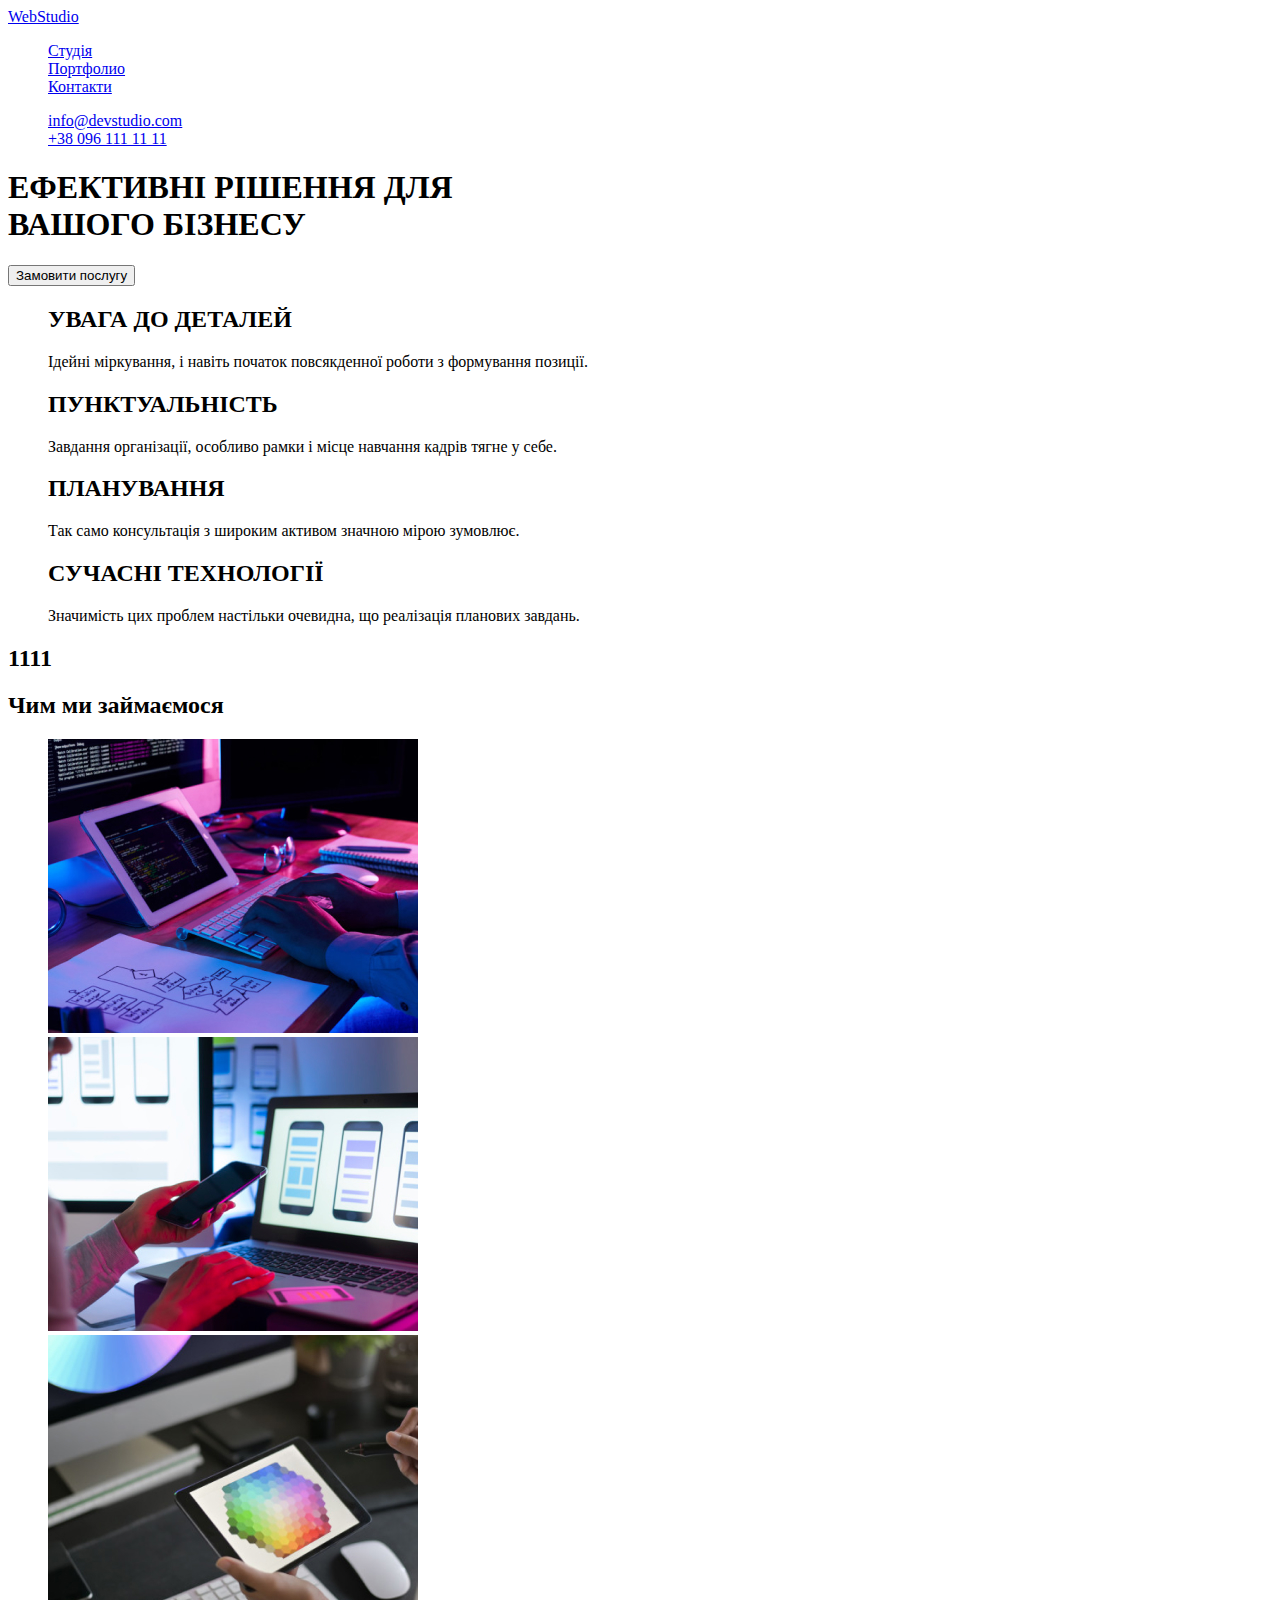
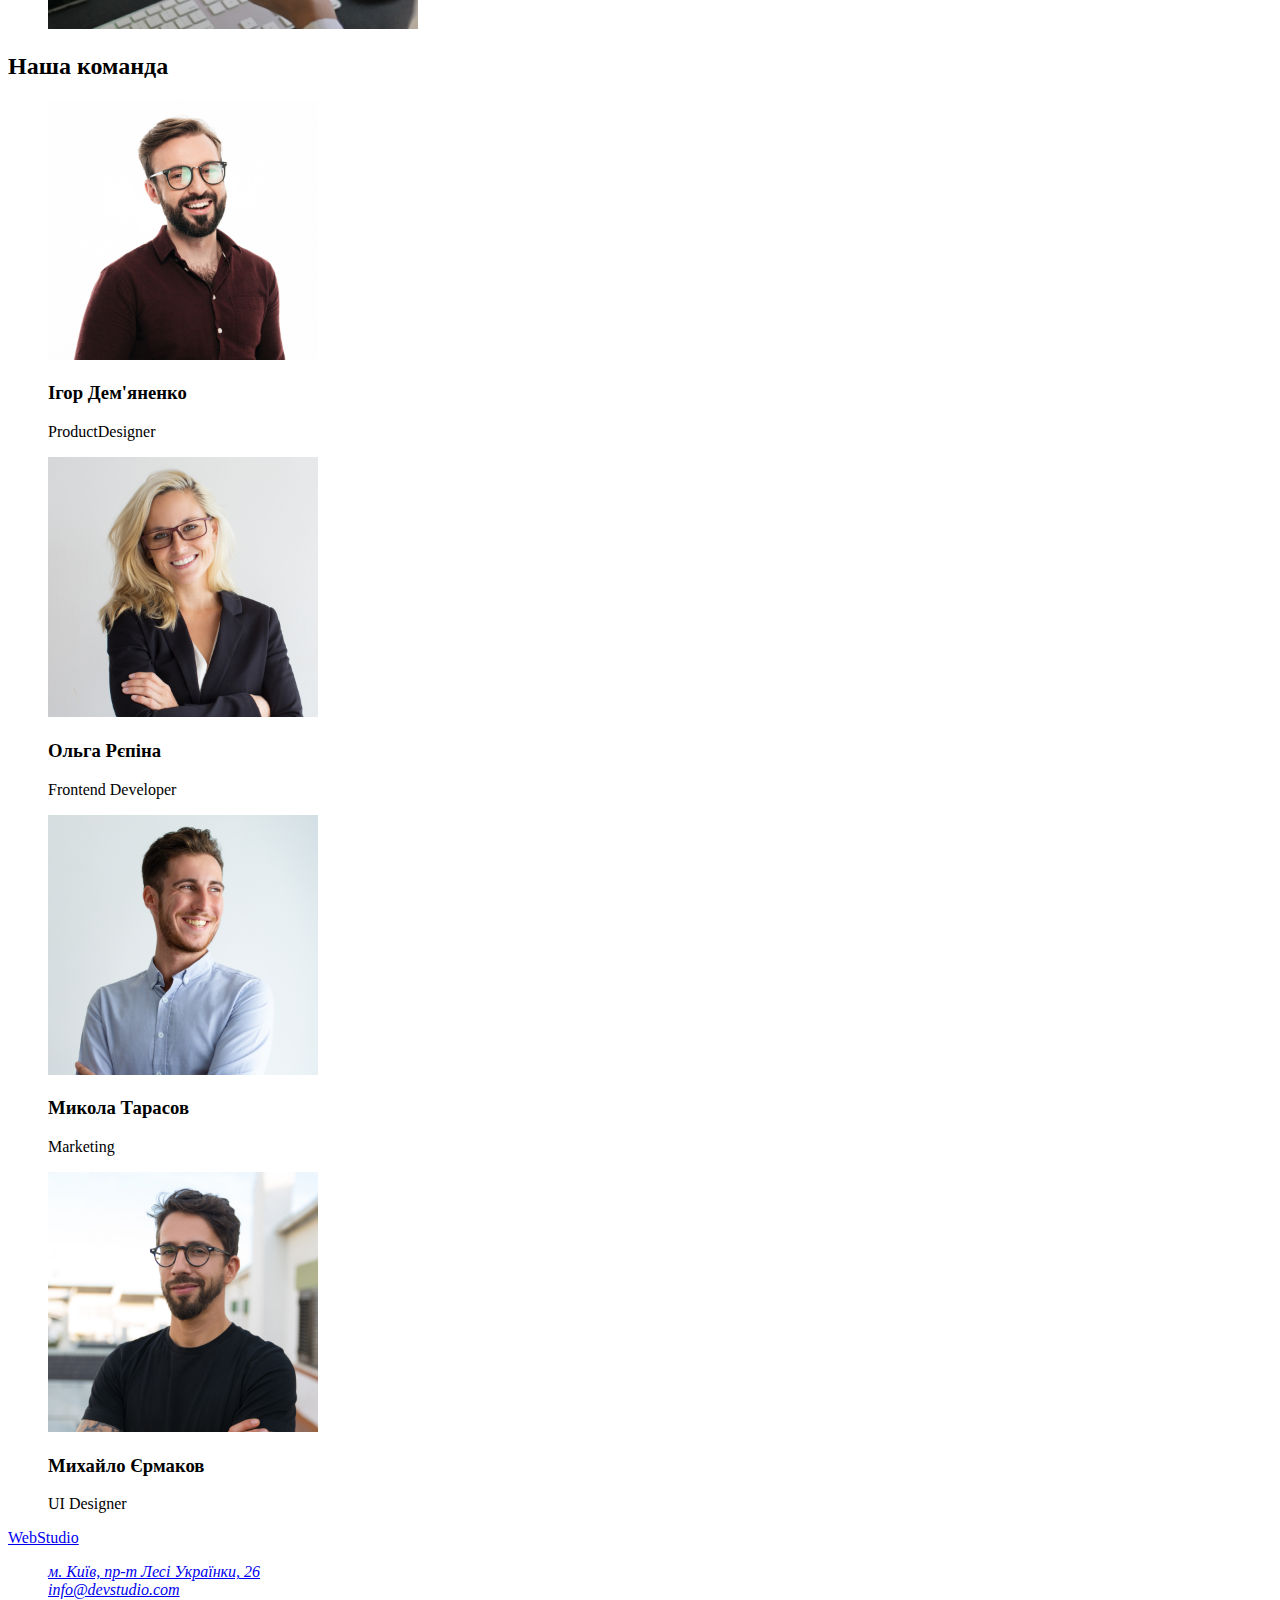
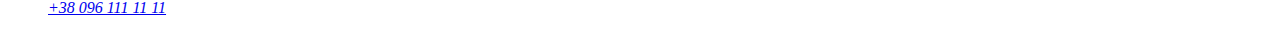
<file: index.html>
<!DOCTYPE html>
<html lang="en">
  <head>
    <meta charset="UTF-8" />
    <meta http-equiv="X-UA-Compatible" content="IE=edge" />
    <meta name="viewport" content="width=device-width, initial-scale=1.0" />
    <link rel="preconnect" href="https://fonts.googleapis.com" />
    <link rel="preconnect" href="https://fonts.gstatic.com" crossorigin />
    <link
      href="https://fonts.googleapis.com/css2?family=Roboto&display=swap"
      rel="stylesheet"
    />

    <link rel="stylesheet" href="./styles.css" />
    <title>Document</title>
  </head>
  <body>
    <!--шапка-->
    <header>
      <div>
        <nav>
          <a href="webstudio">WebStudio</a>
          <ul>
            <li><a href="studia">Студія</a></li>
            <li><a href="portfolio">Портфолио</a></li>
            <li><a href="kontakts">Контакти</a></li>
          </ul>
        </nav>

        <ul>
          <li><a href="mailto:info@devstudio.com">info@devstudio.com</a></li>
          <li><a href="tel:+380961111111"> +38 096 111 11 11</a></li>
        </ul>
      </div>
    </header>
    <!--герой-->
    <main>
      <section>
        <h1>ЕФЕКТИВНІ РІШЕННЯ ДЛЯ<br>ВАШОГО БІЗНЕСУ</br></h1>
        <!--Питання!!!-->
        <button type="button">Замовити послугу</button>
      </section>

      <section>
        <ul>
          <li>
            <h2>УВАГА ДО ДЕТАЛЕЙ</h2>
            <p></p>
              Ідейні міркування, і навіть початок повсякденної роботи з
              формування позиції.
            </p>
          </li>
          <li>
            <h2>ПУНКТУАЛЬНІСТЬ</h2>
            <p>
              Завдання організації, особливо рамки і місце навчання кадрів тягне
              у себе.
            </p>
          </li>
          <li>
            <h2>ПЛАНУВАННЯ</h2>
            <p>
              Так само консультація з широким активом значною мірою зумовлює.
            </p>
          </li>
          <li>
            <h2>СУЧАСНІ ТЕХНОЛОГІЇ</h2>
            <p>
              Значимість цих проблем настільки очевидна, що реалізація планових
              завдань.
            </p>
          </li>
        </ul>
      </section>
      <!--Чим ми займаемося-->

      <section>
        <h2>1111</h2>
        <h2>Чим ми займаємося</h2>
        <ul>
          <li>
            <img src="./images/netbook.jpg" alt="netbook" width="370" />
          </li>
          <li>
            <img src="./images/notebook.jpg" alt="notebook" width="370" />
          </li>
          <li><img src="./images/tablet.jpg" alt="tablet" width="370" /></li>
        </ul>
      </section>

      <!--Наша команда-->
      <section>
        <h2>Наша команда</h2>
        <ul>
          <li>
            <img src="./images/igor.jpg" alt="igor" width="270" />
            <h3>Ігор Дем'яненко</h3>
            <p>ProductDesigner</p>
          </li>
          <li>
            <img src=".//images/olga.jpg" alt="olga" width="270" />
            <h3>Ольга Рєпіна</h3>
            <p>Frontend Developer</p>
          </li>
          <li>
            <img src=".//images/mikola.jpg" alt="mikola" width="270" />
            <h3>Микола Тарасов</h3>
            <p>Marketing</p>
          </li>
          <li>
            <img src=".//images/mihail.jpg" alt="mihail" width="270" />
            <h3>Михайло Єрмаков</h3>
            <p>UI Designer</p>
          </li>
        </ul>
      </section>
    </main>

    <!--Футер-->
    <footer>
      <a href="webstudio">WebStudio</a>

      <address>
        <ul>
          <li>
            <a
              href="https://www.google.com/maps/place/%D0%B1%D1%83%D0%BB.+%D0%9B%D0%B5%D1%81%D0%B8+%D0%A3%D0%BA%D1%80%D0%B0%D0%B8%D0%BD%D0%BA%D0%B8,+26,+%D0%9A%D0%B8%D0%B5%D0%B2,+02000/@50.4265807,30.5361918,17z/data=!3m1!4b1!4m5!3m4!1s0x40d4cf0e033ecbe9:0x57a4dffefec77da0!8m2!3d50.4265807!4d30.5383859"
              target="_blank"
              rel="noopener noreferrer"
              >м. Київ, пр-т Лесі Українки, 26</a
            >
          </li>
          <li><a href="mailto:info@devstudio.com">info@devstudio.com</a></li>
          <li><a href="tel:+38 096 111 11 11">+38 096 111 11 11</a></li>
        </ul>
      </address>
    </footer>
  </body>
</html>
</file>
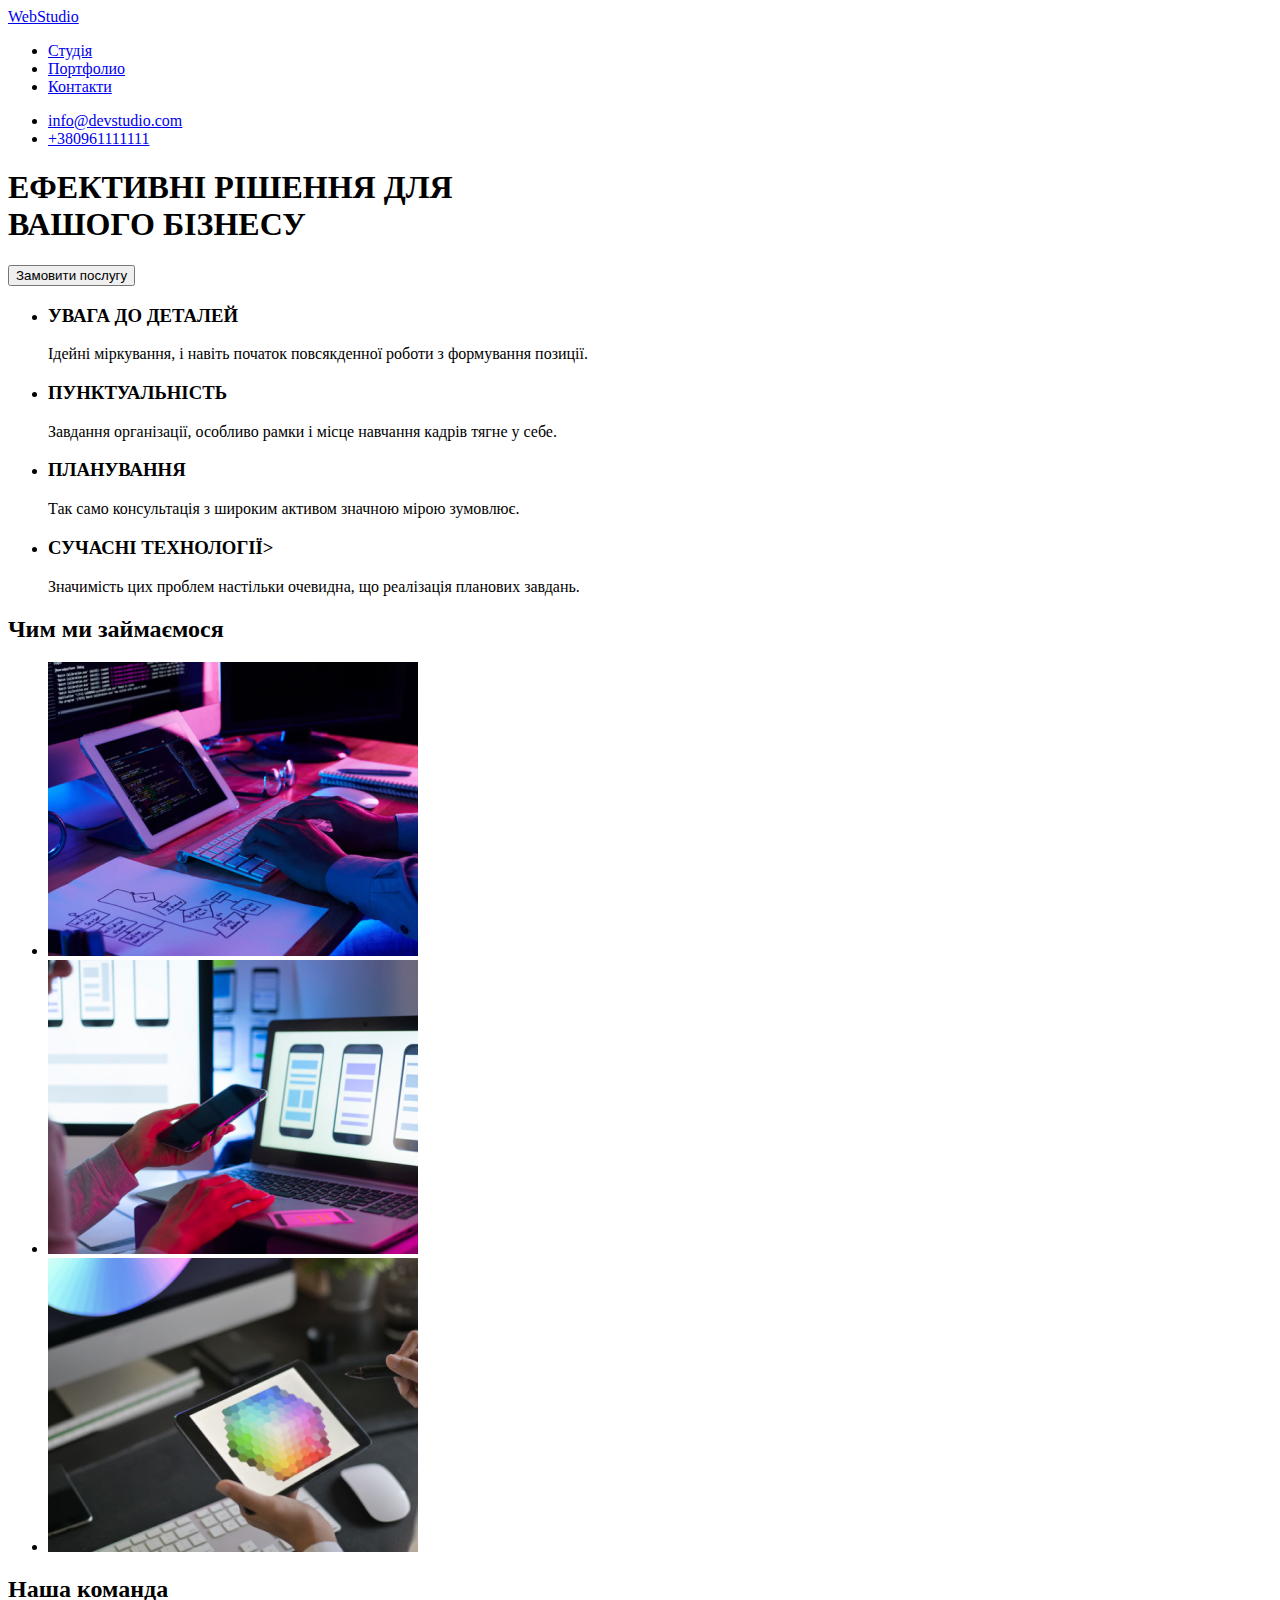
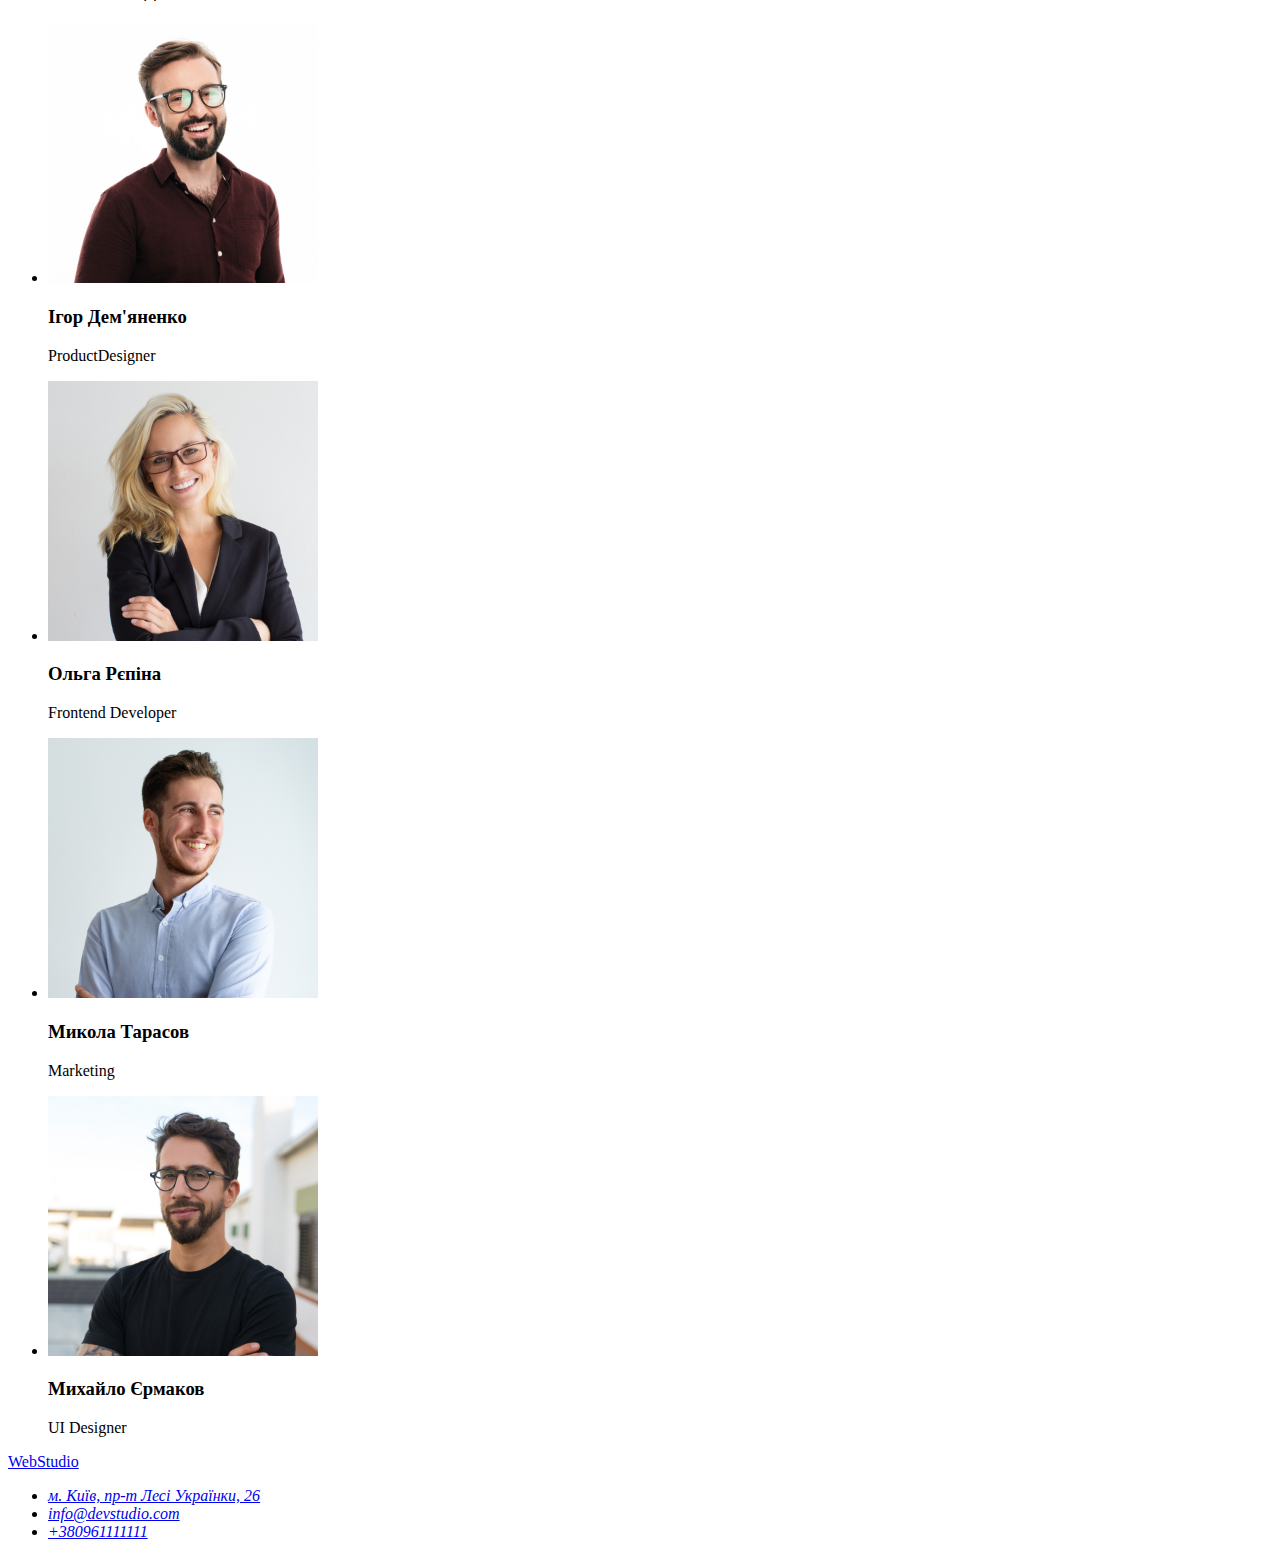
<file: index last.html>
<!DOCTYPE html>
<html lang="en">
  <head>
    <meta charset="UTF-8" />
    <meta http-equiv="X-UA-Compatible" content="IE=edge" />
    <meta name="viewport" content="width=device-width, initial-scale=1.0" />
    <link rel="preconnect" href="https://fonts.googleapis.com" />
    <link rel="preconnect" href="https://fonts.gstatic.com" crossorigin />
    <link
      href="https://fonts.googleapis.com/css2?family=Roboto&display=swap"
      rel="stylesheet"
    />
    
     
    
    <title>Document</title>
    
  </head>
  <body class="body">
    <!--шапка-->
    <header>
      <div>
        <nav>
          <a href="webstudio" class="logo">WebStudio</a>
          <ul class="site-nav list">
            <li class="studio"><a href="studia" class="link">Студія</a></li>
            <li class="portfolio"><a href="./portfolio.html" class="link">Портфолио</a></li>
            <li class="kontacts"><a href="kontacts" class="link">Контакти</a></li>
          </ul>
        </nav>

        <ul class="auth-nav list">
          <li class="mail"><a href="mailto:info@devstudio.com">info@devstudio.com</a></li>
          <li class="tel"><a href="tel:+380961111111"> +380961111111</a></li>
        </ul>
      </div>
    </header>
    <!--герой-->
    <main>
      <section class="hero">
        <h1 class="hero-title">ЕФЕКТИВНІ РІШЕННЯ ДЛЯ<br>ВАШОГО БІЗНЕСУ<br/></h1>
        <!--Питання!!!-->
        <button type="button" class="button">Замовити послугу</button>
      </section>
      <!--Особливості-->  
      <section class="section">
        <h2 hidden>Особливості</h2>
        <ul>
          <li>
            <h3 class="section-title">УВАГА ДО ДЕТАЛЕЙ</h3>
            <p class="section-task">
              Ідейні міркування, і навіть початок повсякденної роботи з
              формування позиції.
            </p>
          </li>
          <li>
            <h3 class="section-title">ПУНКТУАЛЬНІСТЬ</h3>
            <p class="section-task">
              Завдання організації, особливо рамки і місце навчання кадрів тягне
              у себе.
            </p>
          </li>
          <li>
            <h3 class="section-title">ПЛАНУВАННЯ</h3>
            <p class="section-task">
              Так само консультація з широким активом значною мірою зумовлює.
            </p>
          </li>
          <li>
            <h3 class="section-title">СУЧАСНІ ТЕХНОЛОГІЇ></h3>
            <p class="section-task">
              Значимість цих проблем настільки очевидна, що реалізація планових
              завдань.
            </p>
          </li>
        </ul>
      </section>
      <!--Чим ми займаемося-->

      <section class="section">
        
        <h2 class="section-title">Чим ми займаємося</h2>
        <ul>
          <li>
            <img src="./images/netbook.jpg" alt="netbook" width="370" class="netbook" />
          </li>
          <li>
            <img src="./images/notebook.jpg" alt="notebook" width="370" class="notebook"/>
          </li>
          <li><img src="./images/tablet.jpg" alt="tablet" width="370" class="tablet"/></li>
        </ul>
      </section>

      <!--Наша команда-->
      <section class="section">
        <h2 class="section-title">Наша команда</h2>
        <ul class="personality-list">
          <li>
            <img src="./images/igor.jpg" alt="igor" width="270" class="igor"/>
            <h3 class="name">Ігор Дем'яненко</h3>
            <p class="position">ProductDesigner</p>
          </li>
          <li>
            <img src="./images/olga.jpg" alt="olga" width="270" class="olga"/>
            <h3 class="olgap">Ольга Рєпіна</h3>
            <p class="position">Frontend Developer</p>
          </li>
          <li>
            <img src="./images/mikola.jpg" alt="mikola" width="270" class="mikola"/>
            <h3 class="mikolat">Микола Тарасов</h3>
            <p class="position">Marketing</p>
          </li>
          <li>
            <img src="./images/mihail.jpg" alt="mihail" width="270" class="mihail"/>
            <h3 class="mihaile">Михайло Єрмаков</h3>
            <p class="position">UI Designer</p>
          </li>
        </ul>
      </section>
    </main>

    <!--Футер-->
    <footer>
      <a href="webstudio" class="logo_footer">WebStudio</a>

      <address>
        <ul>
          <li>
            <a
              href="https://www.google.com/maps/place/%D0%B1%D1%83%D0%BB.+%D0%9B%D0%B5%D1%81%D0%B8+%D0%A3%D0%BA%D1%80%D0%B0%D0%B8%D0%BD%D0%BA%D0%B8,+26,+%D0%9A%D0%B8%D0%B5%D0%B2,+02000/@50.4265807,30.5361918,17z/data=!3m1!4b1!4m5!3m4!1s0x40d4cf0e033ecbe9:0x57a4dffefec77da0!8m2!3d50.4265807!4d30.5383859"
              target="_blank"
              rel="noopener noreferrer" class="map"
              >м. Київ, пр-т Лесі Українки, 26</a
            >
          </li>
          <li><a href="mailto:info@devstudio.com" class="mail_footer">info@devstudio.com</a></li>
          <li><a href="tel:+380961111111" class="tel_footer">+380961111111</a></li>
        </ul>
      </address>
    </footer>
  </body>
</html>
</file>
<file: styles.css>
:root {
    --primery-text-color:rgba(223, 236, 226, 0.909);
    --tstle-text-color: #212121;
    --accent-color: rgba (0, 0, 0, 0);
    --primary-bg-color:  rgba(33, 150, 243, 1);

}

.body {
    color: #212121;
    background-color: #fff;
}
/*основний колір тексту rgba (0 0 0 0)*/

/*вторинний колір тексту background: rgba(33, 33, 33, 1);
*/

/*третинний колір тексту */

ul {
    list-style: none;
}
.logo {
    color: background: linear-gradient(0deg, #000000, #000000),
    linear-gradient(0deg, #2196F3, #2196F3);
}
.logo:hover {
    color: #6e2323;
}
/* sait nav */
.site-nav .list {
    color: #236523;
}
.site-nav .link:hover,
.site-nav .link:focus{
    color: #c2cda8;

}
.auth-nav a {
    color: #6e2323;

}
/* Hero */
.hero-title {
    color: aqua;
}
/* button */
.button {
    color: var(--primery-text-color);
    background-color: var(--primary-bg-color);
    font-size: ;
    padding: ;
    display: inline-block;
    border-color: white;
}
/* Section */
.section-title {
    color: #6e2323
    ;
}
.section-task { 
    color: #757575;;

}
.personality-list .name {
    color: #212121;
}
.position {
    color: #c2cda8;
}

.risheny {
    color: green;
}
</file>
